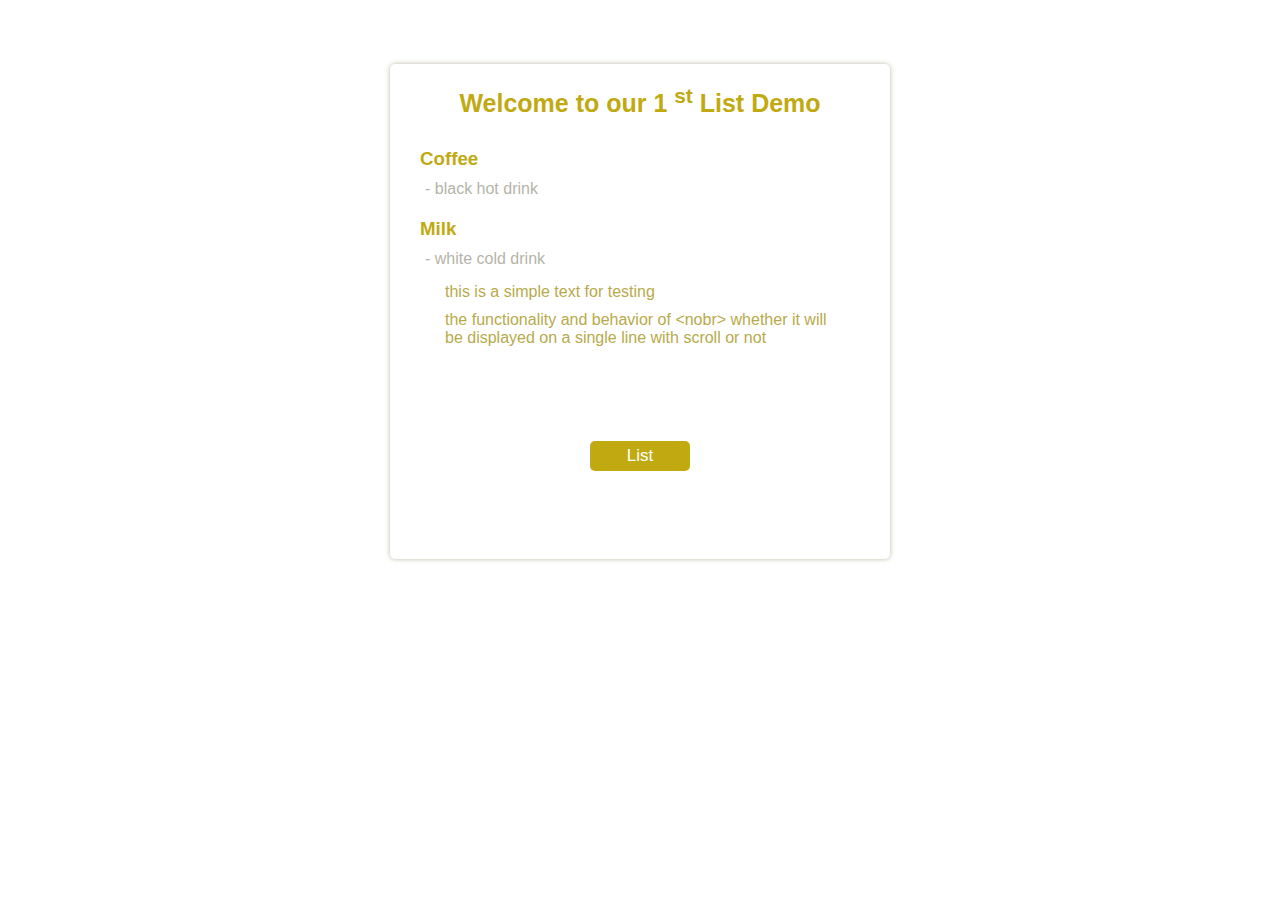
<file: index.html>
<!DOCTYPE html>
<html lang="en">
<head>
    <meta charset="UTF-8">
    <meta name="viewport" content="width=device-width, initial-scale=1.0">
    <title>Day 2 HTML**CSS</title>
    <link rel="stylesheet" href="style.css">   
</head>
<body>
    <div class="main">
        <h1>Welcome to our 1 <sup>st</sup> List Demo</h1>
        <h3>Coffee</h3>
        <ul>
            <li>- black hot drink</li>
        </ul>
        <h3>Milk</h3>
        <ul>
            <li>- white cold drink</li>
        </ul>
        
        <!-- anther code -->
        <!-- <dl>
            <dt>Coffee</dt>
            <dd>- black hot drink</dd>
            <dt>Milk</dt>
            <dd>- white cold drink</dd>
        </dl> -->
        <p>this is a simple text for testing</p>
        <p>the functionality and behavior of &lt;nobr&gt; whether it will be displayed on a single line with scroll or not</p>
        <button><a href="/list.html">List</a></button>
    </div>
</body>
</html>
</file>
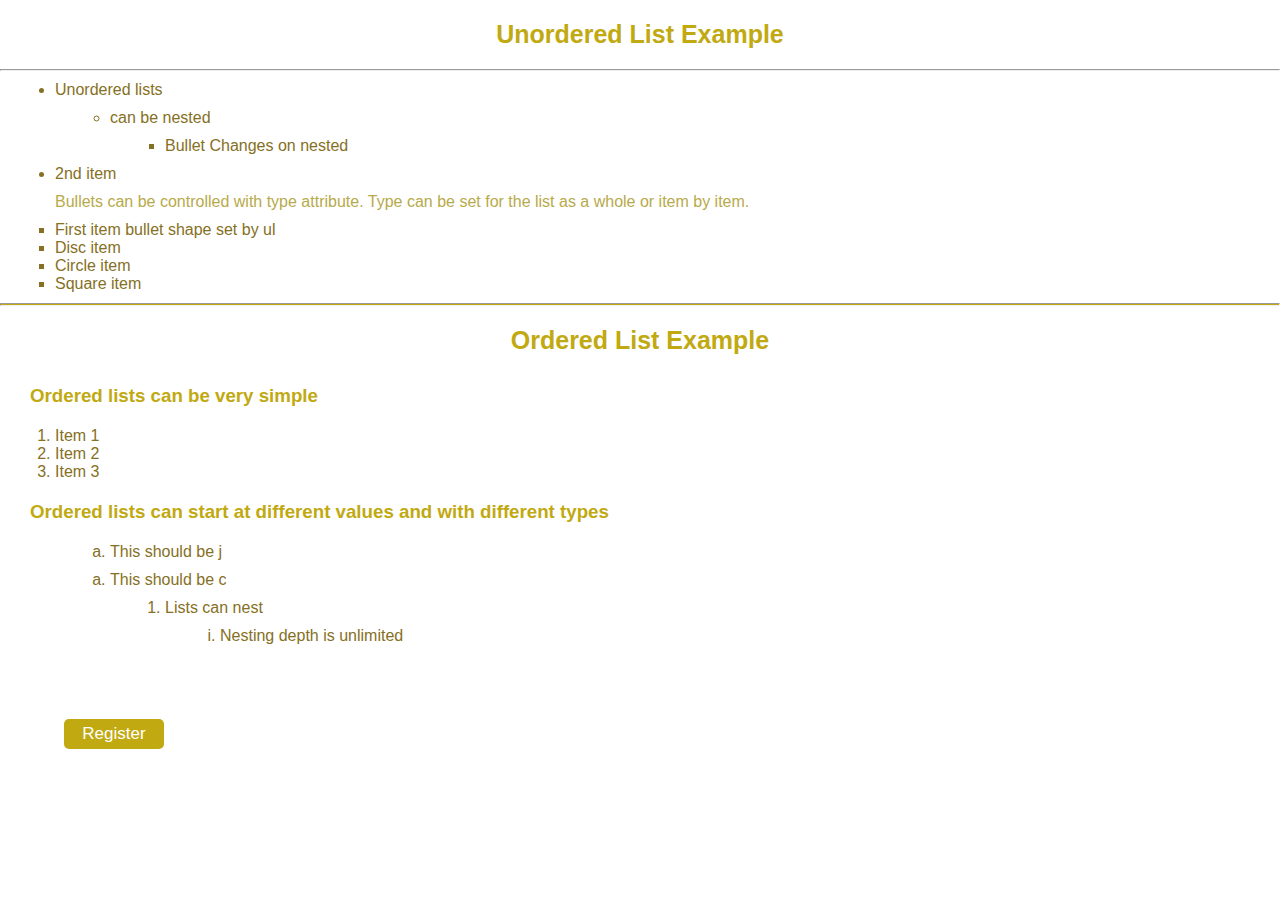
<file: list.html>
<!DOCTYPE html>
<html lang="en">
<head>
    <meta charset="UTF-8">
    <meta name="viewport" content="width=device-width, initial-scale=1.0">
    <title>Day 2 List</title>
    <link rel="stylesheet" href="/list.css">
</head>
<body>
    <h1>Unordered List Example</h1>
    <hr>
    <ul>
        <li>Unordered lists
            <ul type="circle">
                <li>can be nested
                    <ul type="Square">
                        <li>Bullet Changes on nested</li>
                    </ul>
                </li>
            </ul>
        </li>
        <li>2nd item</li>
    </ul>
    <p>Bullets can be controlled with <span>type</span> attribute. <span>Type can be set for the list as a whole or item by item.</span></p>
    <ul type="Square">
        <li>First item bullet shape set by ul</li>
        <li>Disc item</li>
        <li>Circle item</li>
        <li>Square item</li>
    </ul>
    <hr>
    <h1>Ordered List Example</h1>
    <h3>Ordered lists can be very simple</h3>
    <ol type="1">
        <li>Item 1</li>
        <li>Item 2</li>
        <li>Item 3</li>
    </ol>
    <h3>Ordered lists can start at different values and with different types</h3>
    <ol type="a">
        <ol start="j" type="a" >
            <li >This should be j</li>
        </ol>
        <ol type="a" start="c">
            <li >This should be c
                <ol type="1">
                    <li>Lists can nest
                        <ol type="i">
                            <li>Nesting depth is unlimited</li>
                        </ol>
                    </li>
                </ol>
            </li>
        </ol>
        </li>
    </ol>
    <button><a href="register.html">Register</a></button>
</body>
</html>
</file>
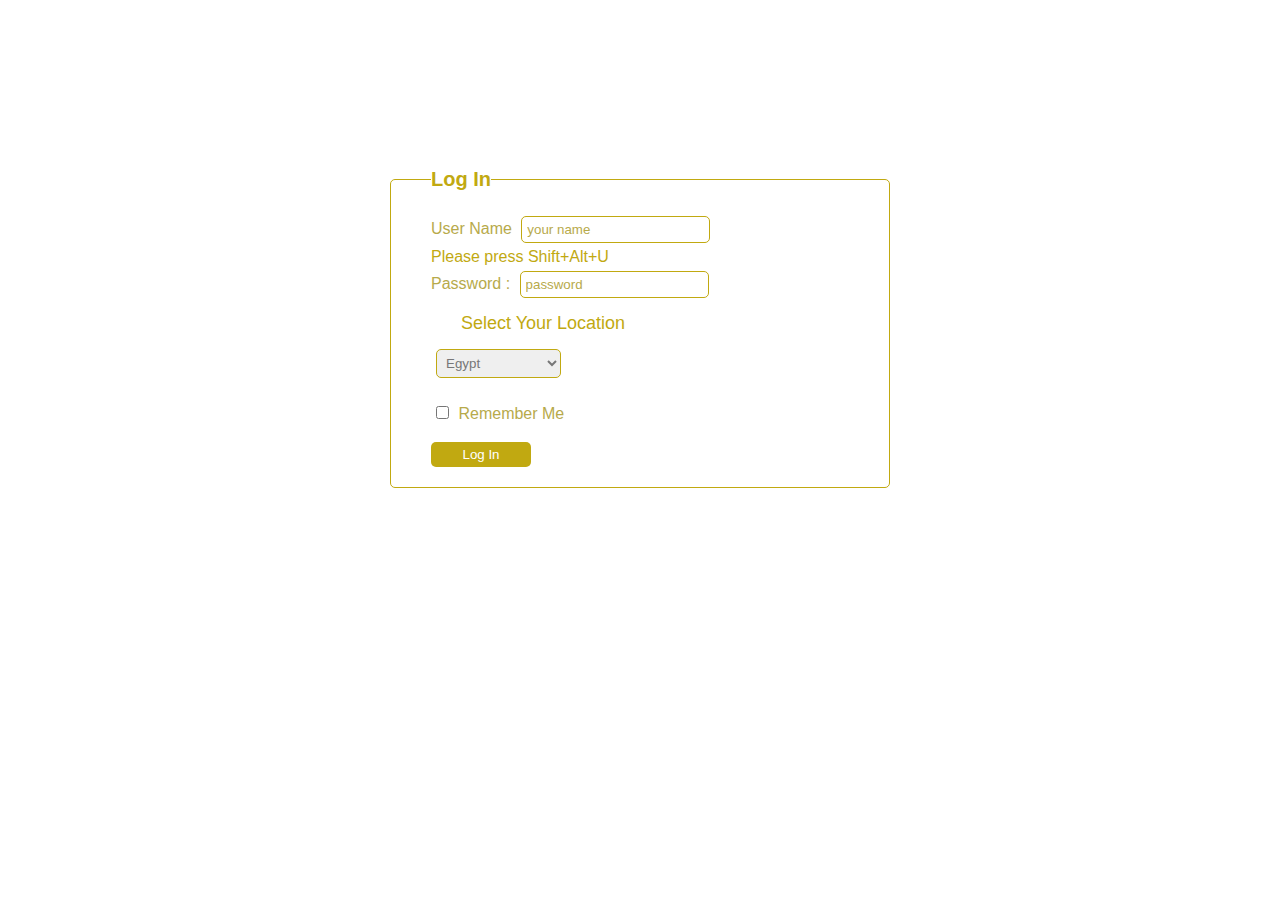
<file: login.html>
<!DOCTYPE html>
<html lang="en">
<head>
    <meta charset="UTF-8">
    <meta name="viewport" content="width=device-width, initial-scale=1.0">
    <title>Day 2 Login</title>
    <link rel="stylesheet" href="/login.css">
</head>
<body>
<div class="main">
        <fieldset >
            <legend>Log In</legend>
            <label for="name">User Name</label>
            <input type="text" name="name" id="name" placeholder="your name">
            <br>
            <p>Please press Shift+Alt+U</p>
            <label for="password">Password : </label>
            <input type="password" name="password" id="password" placeholder="password">
            <br>
            <h3>Select Your Location</h3>
            <select name="location" id="location">
                <option value="egypt">Egypt</option>
                <option value="Sudan">Sudan</option>
                <option value="Namibia">Namibia</option>
                <option value="Europe">Europe</option>
                <option value="France">France</option>
                <option value="Russia">Russia</option>
                <option value="Uk">Uk</option>
                <option value="North American">North American</option>
                <option value="Canada">Canada</option>
                <option value="Mexico">Mexico</option>
                <option value="USA">USA</option>
            </select>
            <br><br>
            <input type="checkbox" id="remember">
            <label for="remember">Remember Me</label>
            <br><br>
            <button><a href="/table.html">Log In </a></button>
        </fieldset>
</div>
</body>
</html>
</file>
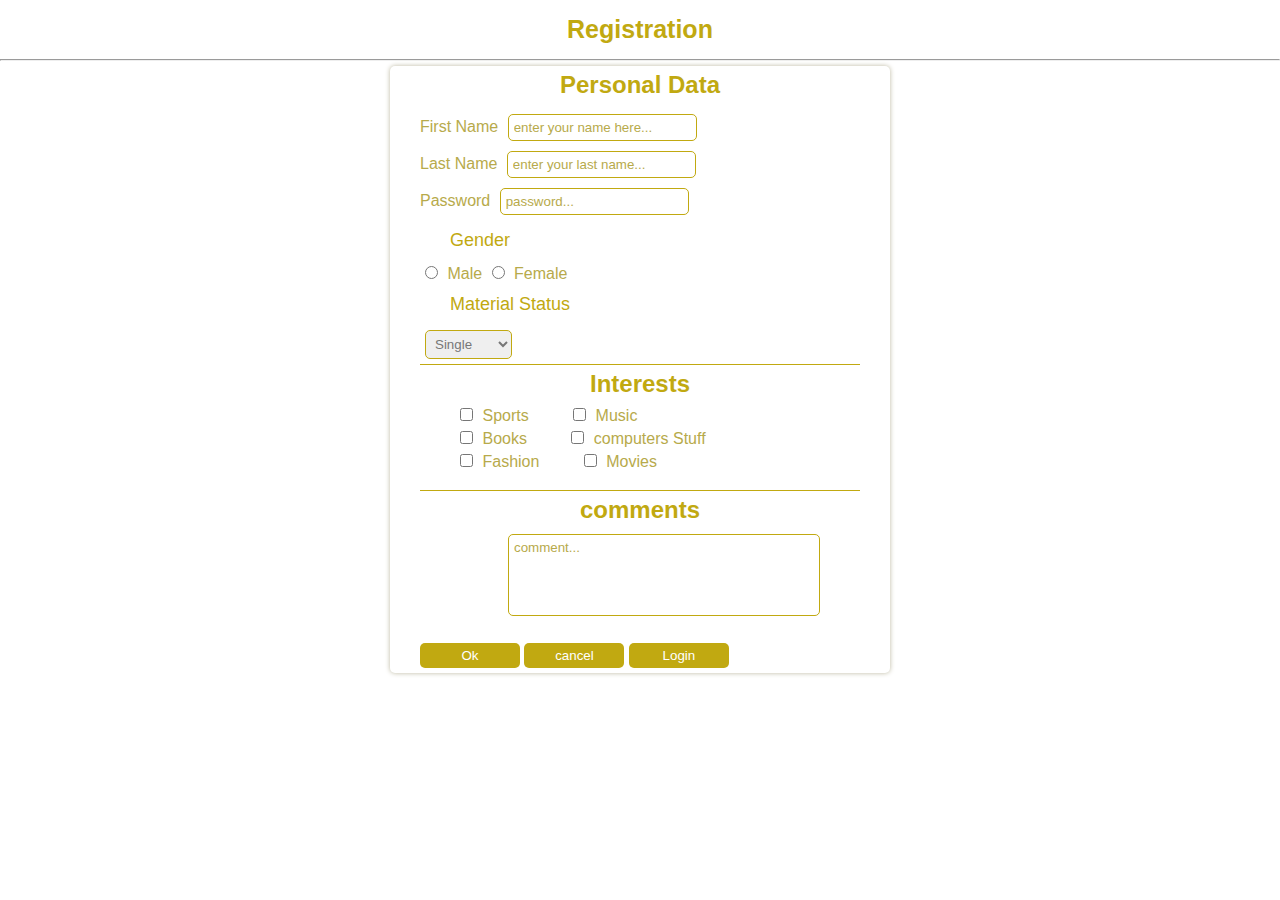
<file: register.html>
<!DOCTYPE html>
<html lang="en">
  <head>
    <meta charset="UTF-8" />
    <meta name="viewport" content="width=device-width, initial-scale=1.0" />
    <title>Day 2 Register</title>
    <link rel="stylesheet" href="/register.css" />
  </head>
  <body>
    <h1>Registration</h1>
    <hr />
    <div class="main">
      <h2>Personal Data</h2>
      <form action="">
        <label>First Name</label>
        <input type="text" placeholder="enter your name here..." />
        <br />
        <label>Last Name</label>
        <input type="text" placeholder="enter your last name..." />
        <br />
        <label>Password</label>
        <input type="password" placeholder="password..." />
        <br />
        <h3>Gender</h3>
        <input type="radio" id="male" name="gender" value="male" />
        <label for="male">Male</label>
        <input type="radio" id="female" name="gender" value="female" />
        <label for="female">Female</label>
        <h3>Material Status</h3>
        <select name="material_status">
          <option value="single">Single</option>
          <option value="married">Married</option>
          <option value="divorced">Divorced</option>
          <option value="widowed">Widowed</option>
        </select>
        <br>
        <h2>Interests</h2>
        <input type="checkbox" id="sports" name="interests" value="sports" />
        <label for="sports">Sports</label>
        <input type="checkbox" id="music" name="interests" value="music" />
        <label for="music">Music</label>
        <br>
        <input type="checkbox" id="Books" name="interests" value="Books" />
        <label for="Books">Books</label>
        <input type="checkbox" id="computer" name="interests" value="computer" />
        <label for="computer">computers Stuff</label>
        <br>
        <input type="checkbox" id="fashion" name="interests" value="fashion" />
        <label for="music">Fashion</label>
        <input type="checkbox" id="movies" name="interests" value="movies" />
        <label for="movies">Movies</label>
        <br><Br>
        <h2>comments</h2>
        <textarea name="comments" >comment...</textarea>
        <br><br>
        <button>Ok</button>
        <button>cancel</button>
        <button><a href="/login.html">Login</a></button>
    </form>
    </div>
  </body>
</html>
</file>
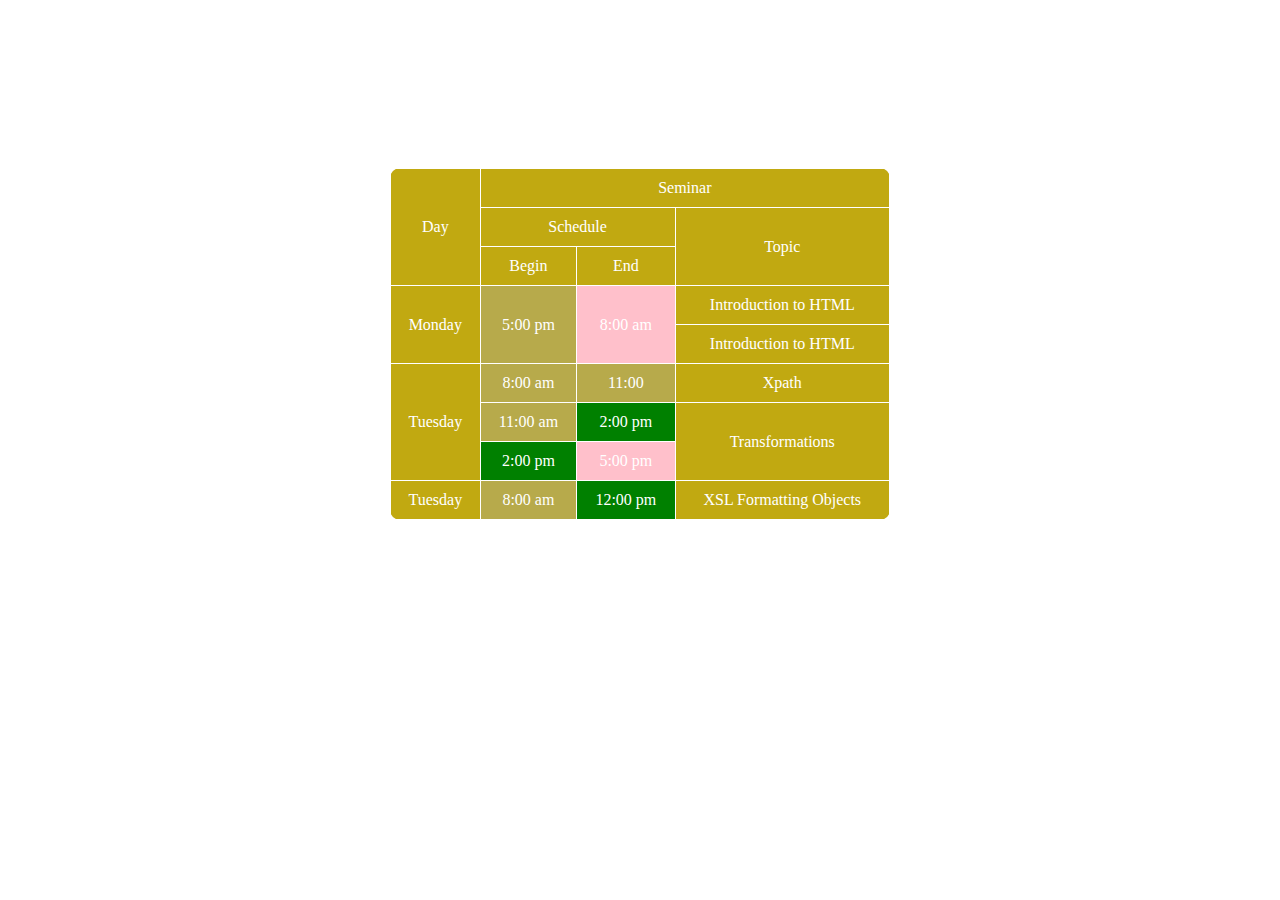
<file: table.html>
<!DOCTYPE html>
<html lang="en">
<head>
    <meta charset="UTF-8">
    <meta name="viewport" content="width=device-width, initial-scale=1.0">
    <title>Document</title>
    <link rel="stylesheet" href="table.css">
</head>
<body>
    <table>
        <tr>
            <td rowspan="3">Day</td>
            <td colspan="4">Seminar</td>
        </tr>
        <tr>
            <td colspan="2">Schedule</td>
            <td colspan="2" rowspan="2">Topic</td>
        </tr>
        <tr>
            <td>Begin</td>
            <td>End</td>
        </tr>
        <tr>
            <td rowspan="2">Monday</td>
            <td rowspan="2" style="background: #b7aa4b;">5:00 pm</td>
            <td rowspan="2" style="background: pink;">8:00 am</td>
            <td>Introduction to HTML</td>
        </tr>
        <tr>
            <td>Introduction to HTML</td>
        </tr>
        <tr>
            <td rowspan="3">Tuesday</td>
            <td style="background: #b7aa4b">8:00 am</td>
            <td style="background: #b7aa4b;">11:00 </td>
            <td rowspan="1" >Xpath</td>
        </tr>
        <tr>
            <td style="background: #b7aa4b;">11:00 am</td>
            <td style="background: green;">2:00 pm</td>
            <td rowspan="2" >Transformations</td>
        </tr>
        <tr>
            <td style="background: green;">2:00 pm</td>
            <td style="background: pink;">5:00 pm</td>
           
        </tr>
        <tr>
            <td rowspan="3">Tuesday</td>
            <td style="background: #b7aa4b;">8:00 am</td>
            <td style="background: green;" >12:00 pm</td>
            <td >XSL Formatting Objects</td>
        </tr>
    </table>
</body>
</html>
</file>
<file: style.css>
*{
    margin: 0;
    padding: 0;
    text-decoration: none;
    font-family: 'Segoe UI', Tahoma, Geneva, Verdana, sans-serif;
}
/* begin main */
.main{
    display: flex;
    flex-direction: column;
    justify-content: center;
    width: 500px;
    min-height: 55vh;
    border-radius: 5px;
    box-shadow: 0px 0px 5px 0px rgb(188, 184, 160);
    margin:5% auto;
}
h1{
    color: rgb(193, 169, 17);
    text-align: center;
    margin: 20px;
    font-size: 25px;
}
h3{
    color: rgb(193, 169, 17);
    padding:  10px 30px ;
}
ul{
    list-style-type: none;
    padding: 0px 35px ;
    margin-bottom: 10px;
}
ul li{
    color: #b5b4a8;
}

p{
    color: #b7aa4b;
    margin: 5px;
    padding:0 50px;
}
button{
    background: rgb(193, 169, 17);
    width: 100px;
    border: none;
    border-radius: 5px;
    padding: 5px;
    margin: auto;
}
button a{
    color:white;
    font-size: 17px;
}
/* end main */
</file>
<file: list.css>
*{
    margin: 0;
    padding: 0;
    text-decoration: none;
    font-family: 'Segoe UI', Tahoma, Geneva, Verdana, sans-serif;
}
body{
    margin: auto;
}
h1{
    color: rgb(193, 169, 17);
    text-align: center;
    margin: 20px;
    font-size: 25px;
}
hr{
    background: rgb(193, 169, 17);
    height: .35px;
}
h3{
    color: rgb(193, 169, 17);
    padding:  10px 30px ;
}
ol,ul{
    padding: 0px 35px ;
    /* margin-bottom: 10px; */
    
    margin:10px  20px ;
}
ul li ,ol li{
    color: #857024;
}
p{
    color: #b7aa4b;
    margin: 5px;
    padding:0 50px;
}
button{
    background: rgb(193, 169, 17);
    width: 100px;
    border: none;
    border-radius: 5px;
    padding: 5px;
    margin: 5% ;
}
button a{
    color:white;
    font-size: 17px;
}
</file>
<file: login.css>
*{
    margin: 0;
    padding: 0;
    text-decoration: none;
    font-family: 'Segoe UI', Tahoma, Geneva, Verdana, sans-serif;
}

.main{
    display: flex;
    flex-direction: column;
    justify-content: center;
    background: white;
    width: 500px;
    border-radius: 5px;
    margin:10% auto;
    padding: 40px;
}
fieldset{
    color: rgb(193, 169, 17);
    padding: 20px;
    padding-left: 40px ;
    border-radius: 5px;
    border: 1px solid rgb(193, 169, 17);
}
legend{
    font-size: 20px;
    font-weight: 600;
}
h1{
    color: rgb(193, 169, 17);
    text-align: center;
    margin: 15px;
    font-size: 25px;
}
h2{
    color: rgb(193, 169, 17);
    padding:  5px 30px ;
    text-align: center;
}


h3{
    color: rgb(193, 169, 17);
    padding:  10px 30px ;
    font-size: 18px;
    font-weight: 500;
}
form{
    padding:5px 30px;
}
label{
    color: #b7aa4b;
}
input,select{
    border: 1px solid rgb(193, 169, 17);
    border-radius: 5px;
    padding: 5px;
    margin: 5px;
    color: #777;
    outline: none;
}
input::placeholder{
    color: #b7aa4b;
}
/* input[type="checkbox"]{
    margin-left: 40px;
} */

button{
    background: rgb(193, 169, 17);
    width: 100px;
    border: none;
    border-radius: 5px;
    padding: 5px;
    margin: auto;
    color:white;
    cursor: pointer;
}
button a{
    color:white;
    /* font-size: 17px; */
}
</file>
<file: register.css>
*{
    margin: 0;
    padding: 0;
    text-decoration: none;
    font-family: 'Segoe UI', Tahoma, Geneva, Verdana, sans-serif;
}

.main{
    display: flex;
    flex-direction: column;
    justify-content: center;
    background: white;
    width: 500px;
    min-height: 55vh;
    border-radius: 5px;
    box-shadow: 0px 0px 5px 0px rgb(188, 184, 160);
    margin:5px auto;
}
h1{
    color: rgb(193, 169, 17);
    text-align: center;
    margin: 15px;
    font-size: 25px;
}
h2{
    color: rgb(193, 169, 17);
    padding:  5px 30px ;
    text-align: center;
}
h2:not(:first-child){
    border-top:1px solid  rgb(193, 169, 17);
}

h3{
    color: rgb(193, 169, 17);
    padding:  10px 30px ;
    font-size: 18px;
    font-weight: 500;
}
form{
    padding:5px 30px;
}
label{
    color: #b7aa4b;
}
input,select{
    border: 1px solid rgb(193, 169, 17);
    border-radius: 5px;
    padding: 5px;
    margin: 5px;
    color: #777;
    outline: none;
}
input::placeholder{
    color: #b7aa4b;
}
input[type="checkbox"]{
    margin-left: 40px;
}
textarea{
    border: 1px solid rgb(193, 169, 17);
    border-radius: 5px;
    padding: 5px;
    margin: 5px 20%;
    color: #b7aa4b;
    outline: none;
    width: 300px;
    height: 70px;
    resize: none;
}
button{
    background: rgb(193, 169, 17);
    width: 100px;
    border: none;
    border-radius: 5px;
    padding: 5px;
    margin: auto;
    color:white;
    cursor: pointer;
}
button a{
    color:white;
    /* font-size: 17px; */
}
</file>
<file: table.css>
body{
    display: flex;
    flex-direction: column;
    justify-content: center;
    background: white;
    width: 500px;
    border-radius: 5px;
    margin:10% auto;
    padding: 40px;
}

table{
    background:rgb(193, 169, 17);
    width: 100%;
    border-collapse: collapse;
    color: white;
    text-align: center;
    border-radius: 10px;
}
td{
    border: 1.4px solid white;
    padding: 10px;

}
</file>
